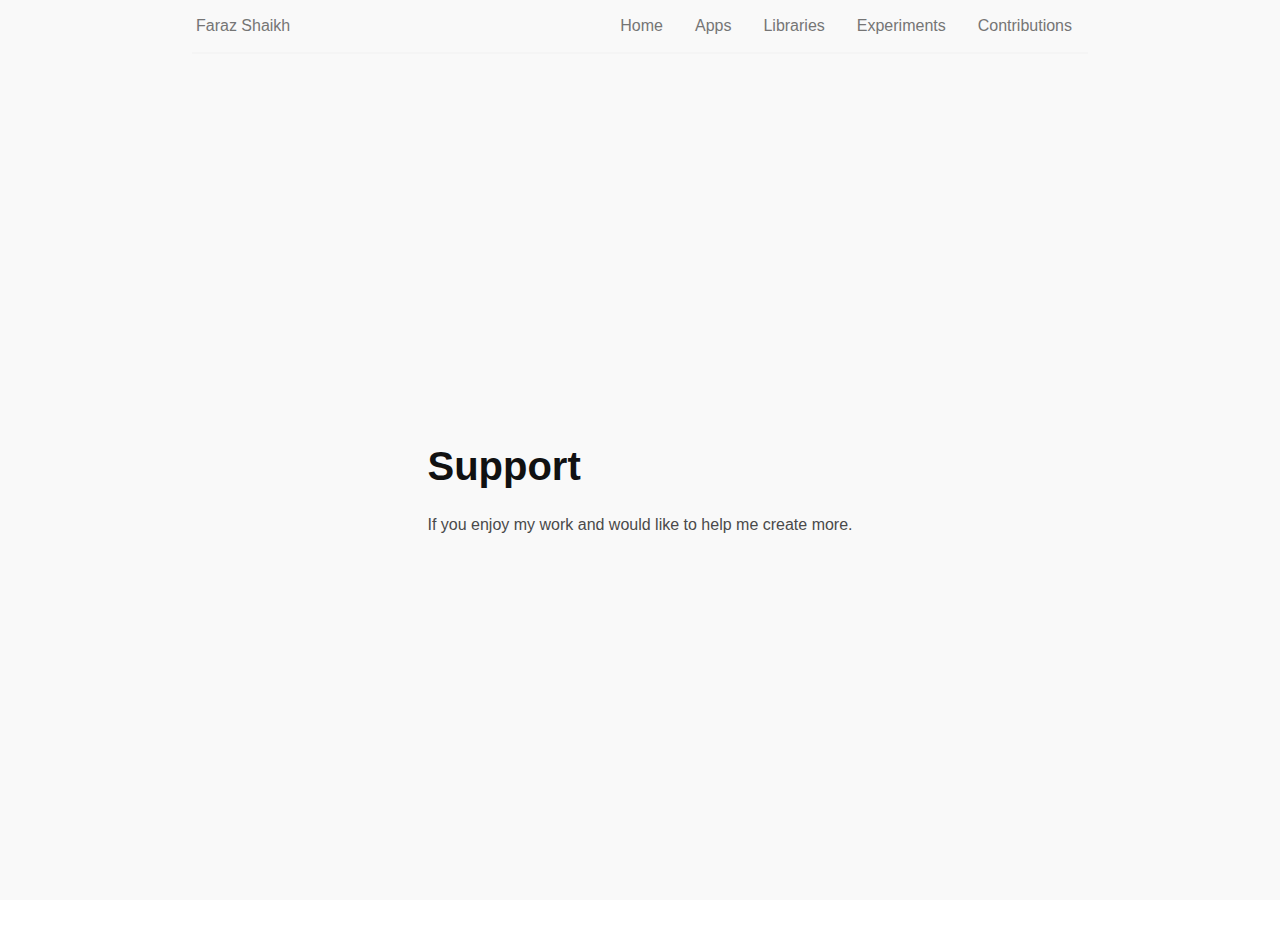
<file: donate/index.html>
<!DOCTYPE html>
<html lang="en">
  <head>
    <meta charset="utf-8" />
    <meta name="viewport" content="width=device-width, initial-scale=1" />
    <meta name="theme-color" content="#3273DC" />
    <meta name="author" content="Faraz Shaikh" />
    
    <meta name="description" content="Open-Source Developer." />
    <meta property="og:type" content="website" />
    <meta property="og:title" content="Faraz Shaikh" />
    <meta property="og:url" content="https://farazshaikh.com/donate/" />
    <meta property="og:description" content="Open-Source Developer." />
    
    <meta property="og:image" content="https://farazshaikh.com/Assets/profile.jpg" />
    
    <meta name="twitter:card" content="summary" />
    <meta name="twitter:site" content="@CantBeFaraz" />
    <meta name="twitter:creator" content="@CantBeFaraz" />
    <meta name="x-build-time" content="Mon, 21 Jun 2021 01:12:11 +0000" />
    <title>Faraz Shaikh</title>
    <link rel="alternate" type="application/rss+xml" title="Faraz Shaikh's blog" href="https://farazzshaikh.medium.com/" />

    <link rel="icon" href="data:image/svg+xml,<svg xmlns=%22http://www.w3.org/2000/svg%22 viewBox=%220 0 100 100%22><text y=%22.9em%22 font-size=%2290%22>👻</text></svg>" />

    <link id="bulma" rel="stylesheet" href="/main.css" />

    <script type="module" src="/main.js"></script>
    <script src="/lib/timeago.min.js"></script>
    <script>
      console.log(`
    .__________________________.
    | .___________________. |==|
    | | Hello,            | |  |
    | |   fellow dev!     | |  |
    | |                   | |  |
    | | Found something   | |  |
    | | wrong? Email me!  | |  |
    | |                   | |  |
    | | farazzshaikh      | |  |
    | |        @gmail.com | | ,|
    | !___________________! |(c|
    !_______________________!__!
   /                            \\
  /  [][][][][][][][][][][][][]  \\
 /  [][][][][][][][][][][][][][]  \\
(  [][][][][____________][][][][]  )
 \\ ------------------------------ /
  \\______________________________/
        `);
    </script>
     <script async src="https://www.googletagmanager.com/gtag/js?id=G-5C1GFMMHFF"></script>
<script>
  window.dataLayer = window.dataLayer || [];
  function gtag() {
    dataLayer.push(arguments);
  }
  gtag("js", new Date());

  gtag("config", "G-5C1GFMMHFF");
</script>
 
  </head>
  <body>
    <section class="hero">
      <div class="hero-head">
        <div class="container">
          <nav class="navbar has-shadow" role="navigation" aria-label="main navigation">
            <div class="navbar-brand">
              
              <a href="/" class="navbar-item">Faraz Shaikh</a>
              
              <a role="button" class="navbar-burger" aria-label="menu" aria-expanded="false">
                <span aria-hidden="true"></span>
                <span aria-hidden="true"></span>
                <span aria-hidden="true"></span>
              </a>
            </div>
            <div class="navbar-menu is-fixed-top">
              <div class="navbar-end">
                
                <a class="navbar-item is-tab" href="/">Home</a>
                
                <a class="navbar-item is-tab" href="/apps/">Apps</a>
                <a class="navbar-item is-tab" href="/libraries/">Libraries</a>
                <a class="navbar-item is-tab" href="/experiments/">Experiments</a>
                <a class="navbar-item is-tab" href="/contributions/">Contributions</a>
              </div>
            </div>
          </nav>
        </div>
      </div>
    </section>
    <section class="hero is-fullheight is-default is-bold">
  <div class="hero-body container">
    <div class="columns">
      <div class="column">
        <h2 class="title is-2">Support</h2>
        <p>If you enjoy my work and would like to help me create more.</p>
        <br />
      </div>
    </div>
  </div>
</section>

  </body>
</html>
</file>
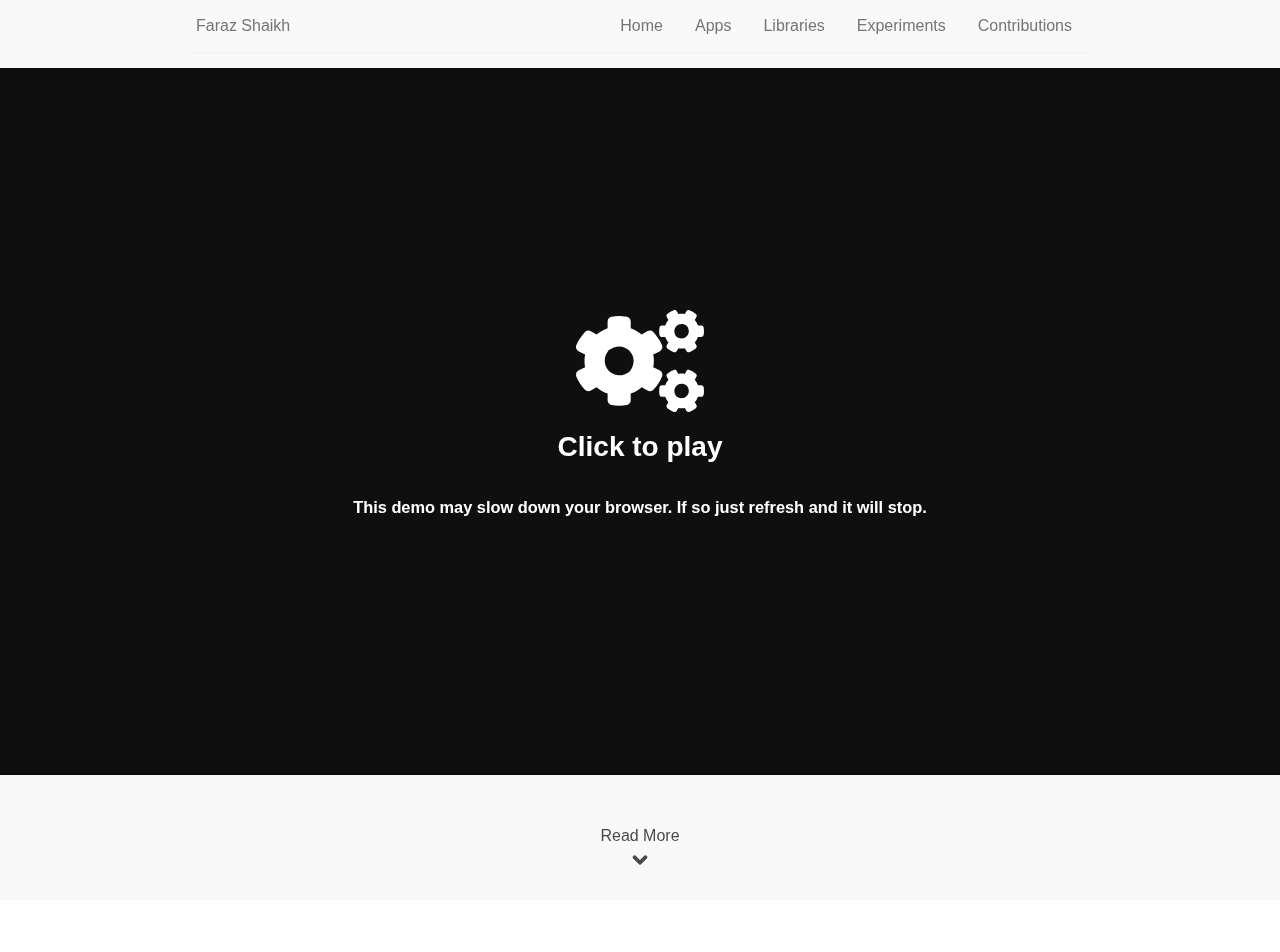
<file: experiments/Planet Generator/index.html>
<!DOCTYPE html>
<html lang="en">
  <head>
    <meta charset="utf-8" />
    <meta name="viewport" content="width=device-width, initial-scale=1" />
    <meta name="theme-color" content="#3273DC" />
    <meta name="author" content="Faraz Shaikh" />
    
    <meta name="description" content="Open-Source Developer." />
    <meta property="og:type" content="website" />
    <meta property="og:title" content="Planet Generator" />
    <meta property="og:url" content="https://farazshaikh.com/experiments/Planet%20Generator/index.html" />
    <meta property="og:description" content="Open-Source Developer." />
    
    <meta property="og:image" content="https://farazshaikh.com/Assets/profile.jpg" />
    
    <meta name="twitter:card" content="summary" />
    <meta name="twitter:site" content="@CantBeFaraz" />
    <meta name="twitter:creator" content="@CantBeFaraz" />
    <meta name="x-build-time" content="Mon, 21 Jun 2021 01:12:11 +0000" />
    <title>Planet Generator | Faraz Shaikh</title>
    <link rel="alternate" type="application/rss+xml" title="Faraz Shaikh's blog" href="https://farazzshaikh.medium.com/" />

    <link rel="icon" href="data:image/svg+xml,<svg xmlns=%22http://www.w3.org/2000/svg%22 viewBox=%220 0 100 100%22><text y=%22.9em%22 font-size=%2290%22>👻</text></svg>" />

    <link id="bulma" rel="stylesheet" href="/main.css" />

    <script type="module" src="/main.js"></script>
    <script src="/lib/timeago.min.js"></script>
    <script>
      console.log(`
    .__________________________.
    | .___________________. |==|
    | | Hello,            | |  |
    | |   fellow dev!     | |  |
    | |                   | |  |
    | | Found something   | |  |
    | | wrong? Email me!  | |  |
    | |                   | |  |
    | | farazzshaikh      | |  |
    | |        @gmail.com | | ,|
    | !___________________! |(c|
    !_______________________!__!
   /                            \\
  /  [][][][][][][][][][][][][]  \\
 /  [][][][][][][][][][][][][][]  \\
(  [][][][][____________][][][][]  )
 \\ ------------------------------ /
  \\______________________________/
        `);
    </script>
     <script async src="https://www.googletagmanager.com/gtag/js?id=G-5C1GFMMHFF"></script>
<script>
  window.dataLayer = window.dataLayer || [];
  function gtag() {
    dataLayer.push(arguments);
  }
  gtag("js", new Date());

  gtag("config", "G-5C1GFMMHFF");
</script>
 
  </head>
  <body>
    <section class="hero">
      <div class="hero-head">
        <div class="container">
          <nav class="navbar has-shadow" role="navigation" aria-label="main navigation">
            <div class="navbar-brand">
              
              <a href="/" class="navbar-item">Faraz Shaikh</a>
              
              <a role="button" class="navbar-burger" aria-label="menu" aria-expanded="false">
                <span aria-hidden="true"></span>
                <span aria-hidden="true"></span>
                <span aria-hidden="true"></span>
              </a>
            </div>
            <div class="navbar-menu is-fixed-top">
              <div class="navbar-end">
                
                <a class="navbar-item is-tab" href="/">Home</a>
                
                <a class="navbar-item is-tab" href="/apps/">Apps</a>
                <a class="navbar-item is-tab" href="/libraries/">Libraries</a>
                <a class="navbar-item is-tab" href="/experiments/">Experiments</a>
                <a class="navbar-item is-tab" href="/contributions/">Contributions</a>
              </div>
            </div>
          </nav>
        </div>
      </div>
    </section>
    <section class="Demo-View">
  <section class="ThreeD-View">
    <div class="ThreeD-container">
      
      <iframe scrolling="no" seamless> </iframe>
      <script defer>
        const escape = document.createElement("textarea");
        function unescapeHTML(html) {
          escape.innerHTML = html;
          return escape.textContent;
        }

        const html = `&lt;!DOCTYPE html&gt;
&lt;html lang=&quot;en&quot; playing=&quot;false&quot;&gt;
  &lt;head&gt;
    &lt;meta charset=&quot;UTF-8&quot; /&gt;
    &lt;meta http-equiv=&quot;X-UA-Compatible&quot; content=&quot;IE=edge&quot; /&gt;
    &lt;meta name=&quot;viewport&quot; content=&quot;width=device-width, minimal-ui, viewport-fit=cover, initial-scale=1.0, maximum-scale=1.0, minimum-scale=1.0, user-scalable=no&quot; /&gt;
    &lt;link href=&quot;../demos.css&quot; rel=&quot;stylesheet&quot; /&gt;
    &lt;script&gt;
      const s = webgl_support();
      if (!s) {
        window.location.replace(&quot;../noWebGL.html&quot;);
      }
      function webgl_support() {
        try {
          var canvas = document.createElement(&quot;canvas&quot;);
          return !!window.WebGLRenderingContext &amp;&amp; (canvas.getContext(&quot;webgl&quot;) || canvas.getContext(&quot;experimental-webgl&quot;));
        } catch (e) {
          return false;
        }
      }
    &lt;/script&gt;
  &lt;/head&gt;
  &lt;body&gt;
    &lt;script type=&quot;module&quot; src=&quot;./main.js&quot; defer&gt;&lt;/script&gt;
  &lt;/body&gt;
&lt;/html&gt;
`;
        const iframeDocument = document.querySelector("iframe").contentWindow.document;
        const content = `<html>${unescapeHTML(html)} </html>`;

        iframeDocument.open("text/html", "replace");
        iframeDocument.write(content);
        iframeDocument.close();

        document.querySelector("iframe").addEventListener("load", () => {
          const h = `<div class="blur" style="background-color: transparent; width: 100%; height: 100%; backdrop-filter: blur(0px) brightness(80%); z-index: 10000;     position: absolute; top: 0; left: 0">
        <svg xmlns="http://www.w3.org/2000/svg" aria-hidden="true" focusable="false" data-prefix="fas" data-icon="cogs" class="svg-inline--fa fa-cogs fa-w-20" role="img" viewBox="0 0 640 512"><path fill="currentColor" d="M512.1 191l-8.2 14.3c-3 5.3-9.4 7.5-15.1 5.4-11.8-4.4-22.6-10.7-32.1-18.6-4.6-3.8-5.8-10.5-2.8-15.7l8.2-14.3c-6.9-8-12.3-17.3-15.9-27.4h-16.5c-6 0-11.2-4.3-12.2-10.3-2-12-2.1-24.6 0-37.1 1-6 6.2-10.4 12.2-10.4h16.5c3.6-10.1 9-19.4 15.9-27.4l-8.2-14.3c-3-5.2-1.9-11.9 2.8-15.7 9.5-7.9 20.4-14.2 32.1-18.6 5.7-2.1 12.1.1 15.1 5.4l8.2 14.3c10.5-1.9 21.2-1.9 31.7 0L552 6.3c3-5.3 9.4-7.5 15.1-5.4 11.8 4.4 22.6 10.7 32.1 18.6 4.6 3.8 5.8 10.5 2.8 15.7l-8.2 14.3c6.9 8 12.3 17.3 15.9 27.4h16.5c6 0 11.2 4.3 12.2 10.3 2 12 2.1 24.6 0 37.1-1 6-6.2 10.4-12.2 10.4h-16.5c-3.6 10.1-9 19.4-15.9 27.4l8.2 14.3c3 5.2 1.9 11.9-2.8 15.7-9.5 7.9-20.4 14.2-32.1 18.6-5.7 2.1-12.1-.1-15.1-5.4l-8.2-14.3c-10.4 1.9-21.2 1.9-31.7 0zm-10.5-58.8c38.5 29.6 82.4-14.3 52.8-52.8-38.5-29.7-82.4 14.3-52.8 52.8zM386.3 286.1l33.7 16.8c10.1 5.8 14.5 18.1 10.5 29.1-8.9 24.2-26.4 46.4-42.6 65.8-7.4 8.9-20.2 11.1-30.3 5.3l-29.1-16.8c-16 13.7-34.6 24.6-54.9 31.7v33.6c0 11.6-8.3 21.6-19.7 23.6-24.6 4.2-50.4 4.4-75.9 0-11.5-2-20-11.9-20-23.6V418c-20.3-7.2-38.9-18-54.9-31.7L74 403c-10 5.8-22.9 3.6-30.3-5.3-16.2-19.4-33.3-41.6-42.2-65.7-4-10.9.4-23.2 10.5-29.1l33.3-16.8c-3.9-20.9-3.9-42.4 0-63.4L12 205.8c-10.1-5.8-14.6-18.1-10.5-29 8.9-24.2 26-46.4 42.2-65.8 7.4-8.9 20.2-11.1 30.3-5.3l29.1 16.8c16-13.7 34.6-24.6 54.9-31.7V57.1c0-11.5 8.2-21.5 19.6-23.5 24.6-4.2 50.5-4.4 76-.1 11.5 2 20 11.9 20 23.6v33.6c20.3 7.2 38.9 18 54.9 31.7l29.1-16.8c10-5.8 22.9-3.6 30.3 5.3 16.2 19.4 33.2 41.6 42.1 65.8 4 10.9.1 23.2-10 29.1l-33.7 16.8c3.9 21 3.9 42.5 0 63.5zm-117.6 21.1c59.2-77-28.7-164.9-105.7-105.7-59.2 77 28.7 164.9 105.7 105.7zm243.4 182.7l-8.2 14.3c-3 5.3-9.4 7.5-15.1 5.4-11.8-4.4-22.6-10.7-32.1-18.6-4.6-3.8-5.8-10.5-2.8-15.7l8.2-14.3c-6.9-8-12.3-17.3-15.9-27.4h-16.5c-6 0-11.2-4.3-12.2-10.3-2-12-2.1-24.6 0-37.1 1-6 6.2-10.4 12.2-10.4h16.5c3.6-10.1 9-19.4 15.9-27.4l-8.2-14.3c-3-5.2-1.9-11.9 2.8-15.7 9.5-7.9 20.4-14.2 32.1-18.6 5.7-2.1 12.1.1 15.1 5.4l8.2 14.3c10.5-1.9 21.2-1.9 31.7 0l8.2-14.3c3-5.3 9.4-7.5 15.1-5.4 11.8 4.4 22.6 10.7 32.1 18.6 4.6 3.8 5.8 10.5 2.8 15.7l-8.2 14.3c6.9 8 12.3 17.3 15.9 27.4h16.5c6 0 11.2 4.3 12.2 10.3 2 12 2.1 24.6 0 37.1-1 6-6.2 10.4-12.2 10.4h-16.5c-3.6 10.1-9 19.4-15.9 27.4l8.2 14.3c3 5.2 1.9 11.9-2.8 15.7-9.5 7.9-20.4 14.2-32.1 18.6-5.7 2.1-12.1-.1-15.1-5.4l-8.2-14.3c-10.4 1.9-21.2 1.9-31.7 0zM501.6 431c38.5 29.6 82.4-14.3 52.8-52.8-38.5-29.6-82.4 14.3-52.8 52.8z"/></svg>
        <h1>Click to play</h1>
        <h3>This demo may slow down your browser. If so just refresh and it will stop.</h3>
        </div>`;

          iframeDocument.body.innerHTML += h;

          iframeDocument.body.addEventListener("mousedown", () => {
            iframeDocument.querySelector(".blur").remove();
            iframeDocument.querySelector("html").setAttribute("playing", "true");
          });

          let observer;

          let options = {
            root: null,
            rootMargin: "0px",
            threshold: 0,
          };

          observer = new IntersectionObserver(([{ isIntersecting }]) => {
            if (!isIntersecting) {
              iframeDocument.querySelector("html").setAttribute("playing", "false");
            } else {
              if (!iframeDocument.querySelector(".blur")) iframeDocument.querySelector("html").setAttribute("playing", "true");
            }
          }, options);
          observer.observe(document.querySelector("iframe"));
        });
      </script>
      <div class="read-more">
        <h1>Read More</h1>
        <svg class="icon" xmlns="http://www.w3.org/2000/svg" aria-hidden="true" focusable="false" data-prefix="fas" data-icon="angle-down" class="svg-inline--fa fa-angle-down fa-w-10" role="img" viewBox="0 0 320 512">
          <path fill="currentColor" d="M143 352.3L7 216.3c-9.4-9.4-9.4-24.6 0-33.9l22.6-22.6c9.4-9.4 24.6-9.4 33.9 0l96.4 96.4 96.4-96.4c9.4-9.4 24.6-9.4 33.9 0l22.6 22.6c9.4 9.4 9.4 24.6 0 33.9l-136 136c-9.2 9.4-24.4 9.4-33.8 0z" />
        </svg>
      </div>
    </div>
  </section>

  <section class="Info-View">
    <div class="Info-container">
      <h1 class="title">Planet Generator</h1>
      
      <h2 class="subtitle">Generate random planets using procedural noise.</h2>
      <div class="langs"></div>
      <p class="has-text-justified"><p>This project is a simple demo of what can be created using my library <a href="https://github.com/FarazzShaikh/glNoise">gl-Noise</a>. It uses Farctal Noise made by layering multiple layers of Simplex Noise together. The reuslt is masked by an aditional layer of perlin noise to give the continents a smooth falloff into the ocean. The water is made by setting the height of the sphere to a constant. The terrain is generated in a VErtex Shader. <br /><br /> The colors are generated in the Fragment Shader where each pixel gets a color depending on its vertical position. This verticle position is passed in from the Vertex Shader. <br /><br />  <img src="./Assets/banner.jpg" alt="banner" /></p>
</p>
    </div>
  </section>

  <style>
    .Demo-View {
      scroll-snap-type: y mandatory;
      overflow: scroll;
      height: 100vh;
    }

    .ThreeD-View {
      width: 100%;
      height: 100vh;
      scroll-snap-align: start;
    }

    .ThreeD-container {
      width: 100%;
      height: 100%;
      display: flex;
      justify-content: flex-start;
      align-items: center;
      flex-direction: column;
      position: relative;
      padding-top: 1em;
    }

    .ThreeD-View iframe {
      border: none;
      width: 100%;
      height: 80%;
    }

    @media only screen and (max-width: 768px) {
      /* For mobile phones: */
      .ThreeD-container {
        justify-content: flex-start;
      }
      .ThreeD-View iframe {
        height: 85%;
      }
    }

    .Info-View {
      scroll-snap-align: start;
      width: 100%;
      height: auto;
      min-height: 100vh;
      display: flex;
      justify-content: center;
      align-items: center;
      flex-direction: column;
    }

    .Info-View .Info-container {
      width: 80%;
      margin-bottom: 20%;
      text-align: justify;
    }

    .Info-View .langs {
      margin: 1em 0em;
    }
  </style>
  <script defer>
    (async () => {
      const colors = await (await fetch("/colors.json")).json();
      const langContainer = document.querySelector(".Info-View .Info-container .langs");

      function brightnessByColor(color) {
        var color = "" + color,
          isHEX = color.indexOf("#") == 0,
          isRGB = color.indexOf("rgb") == 0;
        if (isHEX) {
          const hasFullSpec = color.length == 7;
          var m = color.substr(1).match(hasFullSpec ? /(\S{2})/g : /(\S{1})/g);
          if (m)
            var r = parseInt(m[0] + (hasFullSpec ? "" : m[0]), 16),
              g = parseInt(m[1] + (hasFullSpec ? "" : m[1]), 16),
              b = parseInt(m[2] + (hasFullSpec ? "" : m[2]), 16);
        }
        if (isRGB) {
          var m = color.match(/(\d+){3}/g);
          if (m)
            var r = m[0],
              g = m[1],
              b = m[2];
        }
        if (typeof r != "undefined") return (r * 299 + g * 587 + b * 114) / 1000;
      }

      function createLangTags(langs, colors) {
        return langs.map((l) => {
          const color = colors[l] ? colors[l].color : null;
          const textColor = brightnessByColor(color) < 150 && color ? "white" : "black";

          return `
                        <span class="tag is-small"
                            style="background-color: ${color || "#cccccc"}; color: ${textColor}"
                        >${l}</span>
                        `;
        });
      }

      const langs = "GLSL JavaScript".split(" ");
      const h = createLangTags(langs, colors).join("\n");
      langContainer.innerHTML = h;
    })();
  </script>
</section>

  </body>
</html>
</file>
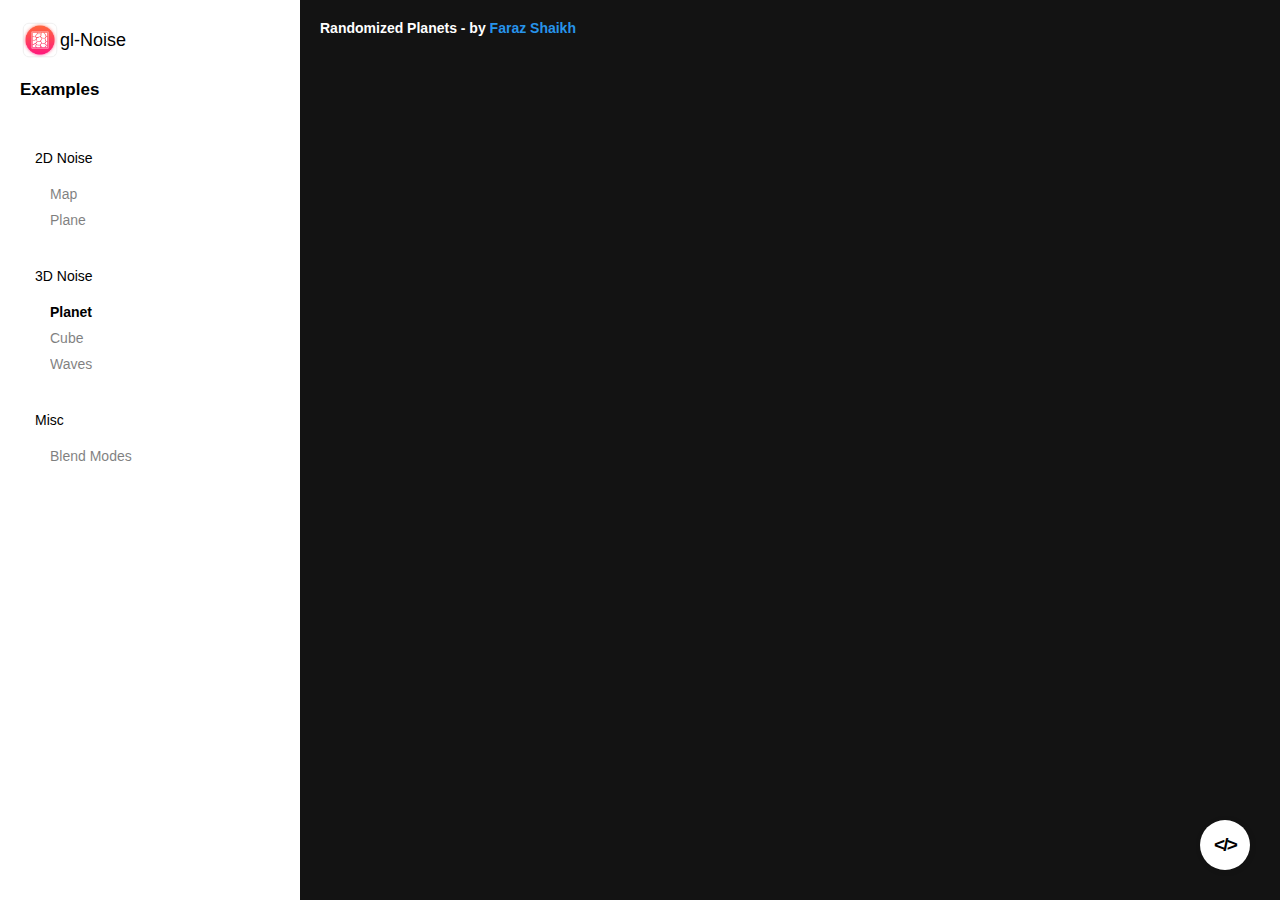
<file: lib/glNoise/examples/index.html>
<!DOCTYPE html>
<html lang="en" translate="no">
  <head>
    <meta charset="UTF-8" />
    <meta http-equiv="X-UA-Compatible" content="IE=edge,chrome=1" />
    <META 
        HTTP-EQUIV='Content-Security-Policy' 
        CONTENT="    
            default-src 'self' ; 
            script-src 'self' 'unsafe-inline'; 
            style-src 'self' 'unsafe-inline'; 
            img-src 'self' *; 
            media-src 'self' ; 
            frame-src 'self';
        ">
    <meta
      name="viewport"
      content="width=device-width, minimal-ui, viewport-fit=cover, initial-scale=1.0, maximum-scale=1.0, minimum-scale=1.0, user-scalable=no"
    />
    <title>gl-Noise | Examples</title>
    <link href="main.css" rel="stylesheet" />
  </head>
  <body>
    <div class="Side">
      <a class="Title" href="https://github.com/FarazzShaikh/glNoise">
        <img src="../Assets/logo.png" />
        gl-Noise
      </a>
      <div class="SubTitle">Examples</div>

      <div class="Section">2D Noise</div>
      <a class="Example" sec="misc" selected="false" type="0" href="./Map/map.html">Map</a>
      <a class="Example" sec="misc" selected="false" type="0" href="./Plane/plane.html">Plane</a>

      <div class="Section">3D Noise</div>
      <a class="Example" sec="misc" selected="true" type="0" href="./Planet/3D.html">Planet</a>
      <a class="Example" sec="misc" selected="false" type="0" href="./3D/3D.html">Cube</a>
      <a class="Example" sec="misc" selected="false" type="0" href="./Waves/3D.html">Waves</a>
      
      <div class="Section">Misc</div>
      <a class="Example" sec="misc" selected="false" type="0" href="./BlendModes/blend.html">Blend Modes</a>
      </div>
    </div>

    <iframe class="Iframe" allow="autoplay" src=""></iframe>

    <a class="SideIcon">&lt;</a>
    <a class="CodeIcon" href="" target="_blank">&lt;&#47;&gt;</a>

    <script>

    const iFrame = document.querySelector(".Iframe");
    const sourceLink = document.querySelector(".CodeIcon");

    window.addEventListener("load", (e) => {
        const s = webgl_support();
        if(s) {
                    
           
            const toggleLink = document.querySelector(".SideIcon");
            const exampleLinks = document.querySelectorAll(".Section");
            const exampleTabs = document.querySelectorAll(".Example");
            
            const sourcePath =
                "https://github.com/FarazzShaikh/glNoise/tree/master/examples/";

            toggleLink.addEventListener("click", (e) => {
                e.preventDefault();
                document.body.toggleAttribute("data-hideSidebar");
            });

            // Load query example in iFrame if linked
            let loadQuery = location.search.split("src=");
            if (loadQuery[1]) {
                iFrame.src = loadQuery[1];
                sourceLink.href = sourcePath + loadQuery[1];
            } else {
                // choose random example to show if none linked
                let target =
                exampleTabs[2];
                updateExample({ target });
            }

            exampleTabs.forEach((link) => {
                link.addEventListener("click", updateExample, false);
            });


            function updateExample(e) {
                let src = e.target.href.split("examples/")[1];
                exampleTabs.forEach((e) => e.setAttribute("selected", "false"));
                e.target.setAttribute("selected", "true");

                // Allow user to cmd/ctrl + click to open in new tab
                if (e.metaKey) {
                window.open(
                    `${location.origin}${location.pathname}?src=${src}`,
                    "_blank"
                );
                return;
                }

                iFrame.src = e.target.href;
                sourceLink.href = sourcePath + src;

                // Update search query
                history.pushState(
                null,
                null,
                `${location.origin}${location.pathname}?src=${src}`
                );
                e.preventDefault && e.preventDefault();
            }
        } else {
            iFrame.src = "./noWebGL.html";
            sourceLink.href = "https://codepen.io/aleksblago/pen/meXvvE";
        }
        
    })


        function webgl_support () { 
            try {
                var canvas = document.createElement('canvas'); 
                return !!window.WebGLRenderingContext &&
                (canvas.getContext('webgl') || canvas.getContext('experimental-webgl'));
            } catch(e) {
                return false;
            }
        };
    </script>
  </body>
</html>
</file>
<file: lib/glNoise/examples/main.css>
* {
    box-sizing: border-box;
}

body,
html {
    -webkit-font-smoothing: antialiased;
    -moz-osx-font-smoothing: grayscale;
    overflow-x: hidden;
    height: 100%;
    overscroll-behavior-y: contain;
}

body,
button,
p,
ul {
    margin: 0;
    padding: 0;
}

button,
select {
    border: none;
    outline: none;
    background: none;
    font-family: inherit;
}

a,
button,
input,
select,
textarea {
    -webkit-tap-highlight-color: transparent;
}

a {
    color: inherit; /* blue colors for links too */
    text-decoration: inherit; /* no underline */
}

:root {
    overflow-x: hidden;
    height: 100%;
}


body {
    font-family: sans-serif;
    font-weight: 700;
    font-size: 14px;
}

.Side {
    position: relative;
    width: 300px;
    height: 100%;
    overflow: auto;
    padding-bottom: 100px;
    padding-left: 20px;
    padding-right: 40px;
    background: #fff;
}
.Iframe {
    position: absolute;
    left: 300px;
    right: 0;
    top: 0;
    bottom: 0;
    height: 100%;
    width: calc(100% - 300px);
    border: none;
    margin: 0;
}

.Title {
    font-size: 18px;
    margin: 20px 0;
    display: block;
    font-weight: lighter;
    display: flex;
    align-items: center;
}

.Title img {
    width: 40px;
    height: 40px;
}

.SubTitle {
    font-weight: 400;
    font-size: 17px;
    margin: 20px 0 50px;
    font-weight: bold;
}
.Section {
    font-weight: normal;
    margin: 40px 0 20px;

    padding-left: 15px;
    
}
.Example {
    font-weight: lighter;
    margin: 10px 0;
    padding-left: 30px;
    display: block;
}
.Example[selected = "false"] {
    opacity: 0.5;
    cursor: pointer;
}

.Example[selected = "true"] {
    font-weight: bold;
    opacity: 1;
    cursor: pointer;
}

.SideIcon,
.CodeIcon {
    position: absolute;
    display: block;
    z-index: 1;
    margin: 30px;
    width: 50px;
    height: 50px;
    line-height: 50px;
    text-align: center;
    background: #fff;
    border-radius: 100%;
    font-size: 19px;
    letter-spacing: -0.1em;
    box-shadow: 1px 1px 6px rgba(0, 0, 0, 0.1);
}
.CodeIcon {
    bottom: 0;
    right: 0;
}
.SideIcon {
    top: 20px;
    left: 245px;
    display: none;
}

@media (max-width: 600px) {
    .Side {
        z-index: 1;
    }
    .Iframe {
        left: 0;
        width: 100%;
    }
    .SideIcon {
        display: block;
    }
    [data-hideSidebar] .Side {
        transform: translateX(-100%);
    }
    
    [data-hideSidebar] .SideIcon {
        left: 0;
        transform: rotate(180deg);
    }
}

.Info {
    padding: 20px;
    position: relative;
    z-index: 1;
}
.Info a {
    color: rgb(39, 147, 235);
}

canvas {
    position: absolute;
    width: 100%;
    height: 100%;
    top: 0;
    left: 0;
}

select {
    color: white
}
</file>
